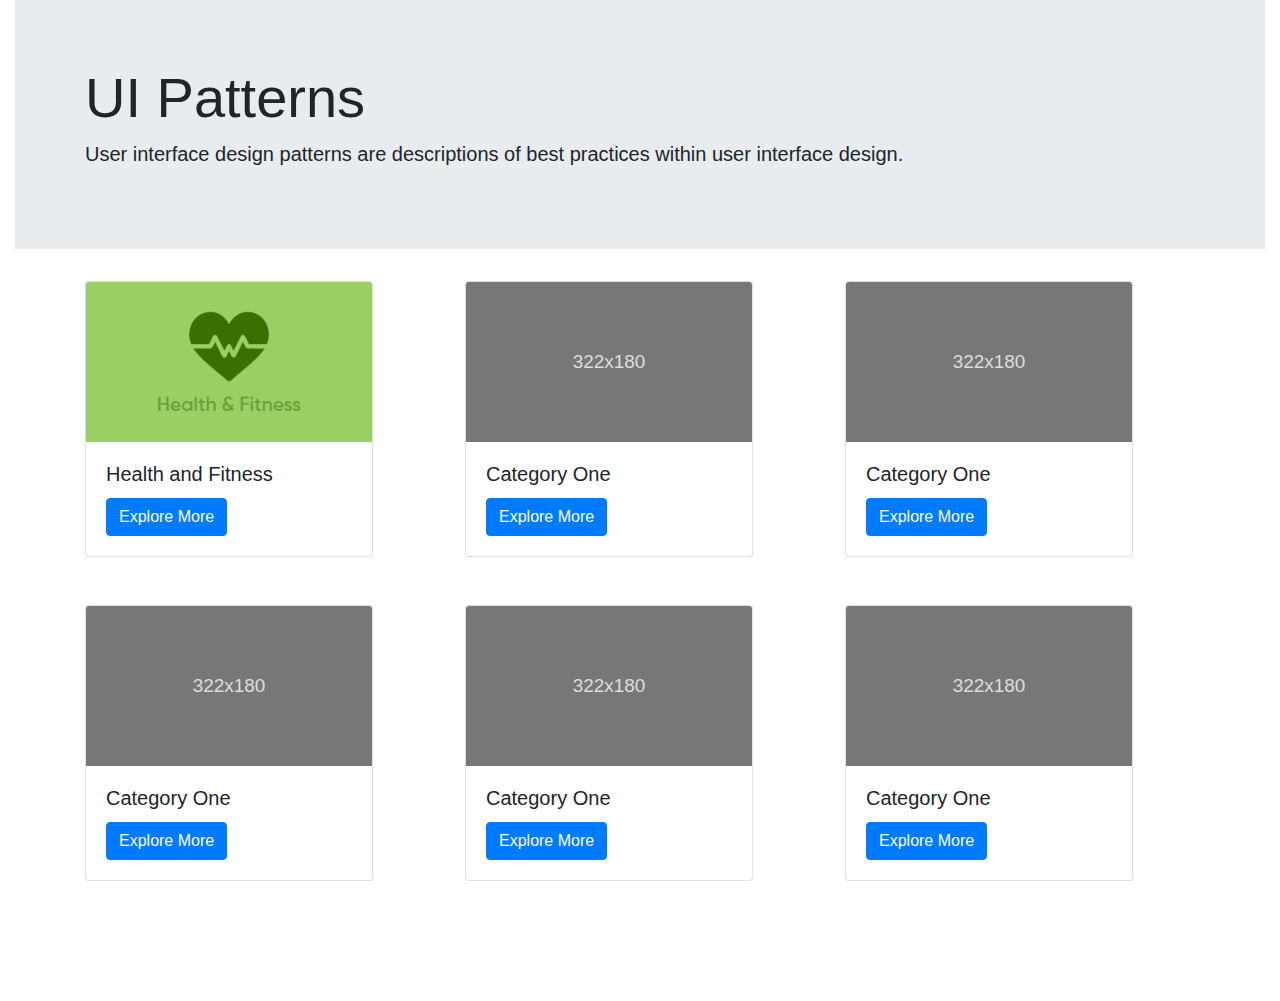
<file: index.html>
<!doctype html>
<html lang="en">
  <head>
    <!-- Required meta tags -->
    <meta charset="utf-8">
    <meta name="viewport" content="width=device-width, initial-scale=1, shrink-to-fit=no">

    <!-- Bootstrap CSS -->
    <link rel="stylesheet" href="https://maxcdn.bootstrapcdn.com/bootstrap/4.0.0/css/bootstrap.min.css" integrity="sha384-Gn5384xqQ1aoWXA+058RXPxPg6fy4IWvTNh0E263XmFcJlSAwiGgFAW/dAiS6JXm" crossorigin="anonymous">

    <title>Hello, world!</title>
  </head>
  <body>

<div class="container-fluid">

      <!--Jumbotron class for the titile of the page-->
    <div class="jumbotron jumbotron-fluid">
      <div class="container">
        <h1 class="display-4">UI Patterns</h1>
        <p class="lead">User interface design patterns are descriptions of best practices within user interface design.</p>
      </div>
    </div>
    <!--jumbotron ends here-->

    <!--innner container class starts here-->
    <div class="container">

      <!--categorical rows 1 starts from here-->
      <div class="row">
        <!---Col Class Starts here --->
        <div class="col-md-4">

          <div class="card" style="width: 18rem;">
              <img class="card-img-top" src="img\app-category\health-fitness.png" alt="Card image cap">
              <div class="card-body">
                <h5 class="card-title">Health and Fitness</h5>
                <a href="chapter_health_and_fitness.html" class="btn btn-primary">Explore More</a>
              </div>
          </div>

        </div>
        <!--Col Class Ends here-->

        <!---Col Class Starts here --->
        <div class="col-md-4">

          <div class="card" style="width: 18rem;">
              <img class="card-img-top" src="img/img.svg" alt="Card image cap">
              <div class="card-body">
                <h5 class="card-title">Category One</h5>
                <a href="#" class="btn btn-primary">Explore More</a>
              </div>
          </div>

        </div>
        <!--Col Class Ends here-->

        <!---Col Class Starts here --->
        <div class="col-md-4">

          <div class="card" style="width: 18rem;">
              <img class="card-img-top" src="img/img.svg" alt="Card image cap">
              <div class="card-body">
                <h5 class="card-title">Category One</h5>
                <a href="#" class="btn btn-primary">Explore More</a>
              </div>
          </div>

        </div>
        <!--Col Class Ends here-->

      </div>
      <!--Categorical Row 1 Ends Above-->

      <br><br>
      <!---->

      <!--categorical rows 2 starts from here-->
      <div class="row">
        <!---Col Class Starts here --->
        <div class="col-md-4">

          <div class="card" style="width: 18rem;">
              <img class="card-img-top" src="img/img.svg" alt="Card image cap">
              <div class="card-body">
                <h5 class="card-title">Category One</h5>
                <a href="#" class="btn btn-primary">Explore More</a>
              </div>
          </div>

        </div>
        <!--Col Class Ends here-->

        <!---Col Class Starts here --->
        <div class="col-md-4">

          <div class="card" style="width: 18rem;">
              <img class="card-img-top" src="img/img.svg" alt="Card image cap">
              <div class="card-body">
                <h5 class="card-title">Category One</h5>
                <a href="#" class="btn btn-primary">Explore More</a>
              </div>
          </div>

        </div>
        <!--Col Class Ends here-->

        <!---Col Class Starts here --->
        <div class="col-md-4">

          <div class="card" style="width: 18rem;">
              <img class="card-img-top" src="img/img.svg" alt="Card image cap">
              <div class="card-body">
                <h5 class="card-title">Category One</h5>
                <a href="#" class="btn btn-primary">Explore More</a>
              </div>
          </div>

        </div>
        <!--Col Class Ends here-->

      </div>
      <!--Categorical Row 2 Ends Above-->

      <br><br><br><br><br>

    </div>


</div>






    <!-- Optional JavaScript -->
    <!-- jQuery first, then Popper.js, then Bootstrap JS -->
    <script src="https://code.jquery.com/jquery-3.2.1.slim.min.js" integrity="sha384-KJ3o2DKtIkvYIK3UENzmM7KCkRr/rE9/Qpg6aAZGJwFDMVNA/GpGFF93hXpG5KkN" crossorigin="anonymous"></script>
    <script src="https://cdnjs.cloudflare.com/ajax/libs/popper.js/1.12.9/umd/popper.min.js" integrity="sha384-ApNbgh9B+Y1QKtv3Rn7W3mgPxhU9K/ScQsAP7hUibX39j7fakFPskvXusvfa0b4Q" crossorigin="anonymous"></script>
    <script src="https://maxcdn.bootstrapcdn.com/bootstrap/4.0.0/js/bootstrap.min.js" integrity="sha384-JZR6Spejh4U02d8jOt6vLEHfe/JQGiRRSQQxSfFWpi1MquVdAyjUar5+76PVCmYl" crossorigin="anonymous"></script>
  </body>
</html>
</file>
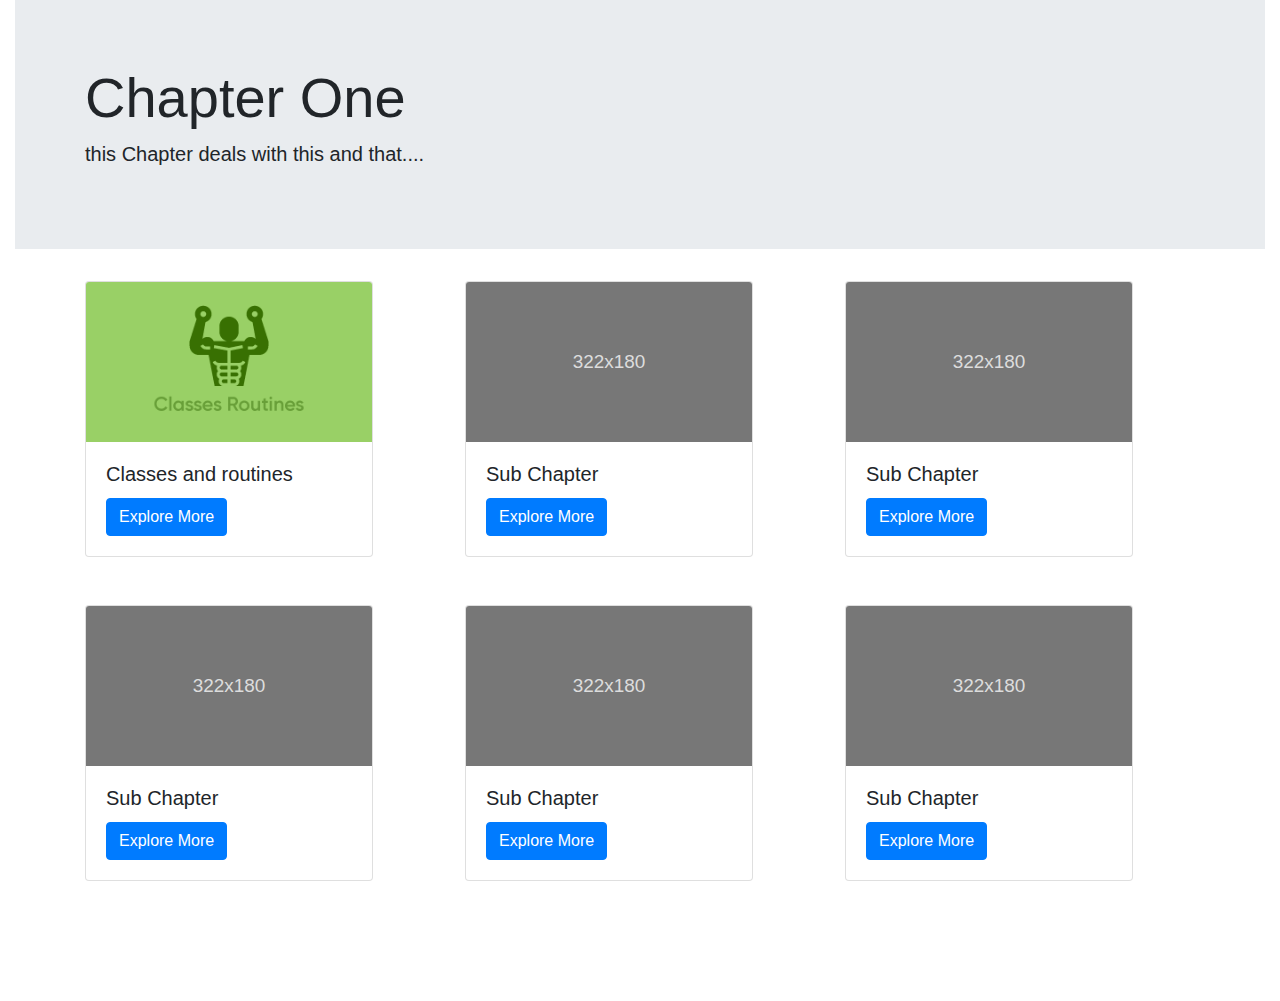
<file: chapter_health_and_fitness.html>
<!doctype html>
<html lang="en">
  <head>
    <!-- Required meta tags -->
    <meta charset="utf-8">
    <meta name="viewport" content="width=device-width, initial-scale=1, shrink-to-fit=no">

    <!-- Bootstrap CSS -->
    <link rel="stylesheet" href="https://maxcdn.bootstrapcdn.com/bootstrap/4.0.0/css/bootstrap.min.css" integrity="sha384-Gn5384xqQ1aoWXA+058RXPxPg6fy4IWvTNh0E263XmFcJlSAwiGgFAW/dAiS6JXm" crossorigin="anonymous">

    <title>chapter_one</title>
  </head>
  <body>

<div class="container-fluid">

      <!--Jumbotron class for the titile of the page-->
    <div class="jumbotron jumbotron-fluid">
      <div class="container">
        <h1 class="display-4">Chapter One</h1>
        <p class="lead">this Chapter deals with this and that....</p>
      </div>
    </div>
    <!--jumbotron ends here-->

    <!--innner container class starts here-->
    <div class="container">

      <!--categorical rows 1 starts from here-->
      <div class="row">
        <!---Col Class Starts here --->
        <div class="col-md-4">

          <div class="card" style="width: 18rem;">
              <img class="card-img-top" src="img\app-sub-category\classes-and-routines.png" alt="Card image cap">
              <div class="card-body">
                <h5 class="card-title">Classes and routines</h5>
                <a href="sub_chapter_classes_and_routines.html" class="btn btn-primary">Explore More</a>
              </div>
          </div>

        </div>
        <!--Col Class Ends here-->

        <!---Col Class Starts here --->
        <div class="col-md-4">

          <div class="card" style="width: 18rem;">
              <img class="card-img-top" src="img/img.svg" alt="Card image cap">
              <div class="card-body">
                <h5 class="card-title">Sub Chapter </h5>
                <a href="#" class="btn btn-primary">Explore More</a>
              </div>
          </div>

        </div>
        <!--Col Class Ends here-->

        <!---Col Class Starts here --->
        <div class="col-md-4">

          <div class="card" style="width: 18rem;">
              <img class="card-img-top" src="img/img.svg" alt="Card image cap">
              <div class="card-body">
                <h5 class="card-title">Sub Chapter </h5>
                <a href="#" class="btn btn-primary">Explore More</a>
              </div>
          </div>

        </div>
        <!--Col Class Ends here-->

      </div>
      <!--Categorical Row 1 Ends Above-->

      <br><br>
      <!---->

      <!--categorical rows 2 starts from here-->
      <div class="row">
        <!---Col Class Starts here --->
        <div class="col-md-4">

          <div class="card" style="width: 18rem;">
              <img class="card-img-top" src="img/img.svg" alt="Card image cap">
              <div class="card-body">
                <h5 class="card-title">Sub Chapter </h5>
                <a href="#" class="btn btn-primary">Explore More</a>
              </div>
          </div>

        </div>
        <!--Col Class Ends here-->

        <!---Col Class Starts here --->
        <div class="col-md-4">

          <div class="card" style="width: 18rem;">
              <img class="card-img-top" src="img/img.svg" alt="Card image cap">
              <div class="card-body">
                <h5 class="card-title">Sub Chapter </h5>
                <a href="#" class="btn btn-primary">Explore More</a>
              </div>
          </div>

        </div>
        <!--Col Class Ends here-->

        <!---Col Class Starts here --->
        <div class="col-md-4">

          <div class="card" style="width: 18rem;">
              <img class="card-img-top" src="img/img.svg" alt="Card image cap">
              <div class="card-body">
                <h5 class="card-title">Sub Chapter </h5>
                <a href="#" class="btn btn-primary">Explore More</a>
              </div>
          </div>

        </div>
        <!--Col Class Ends here-->

      </div>
      <!--Categorical Row 2 Ends Above-->

      <br><br><br><br><br>

    </div>


</div>






    <!-- Optional JavaScript -->
    <!-- jQuery first, then Popper.js, then Bootstrap JS -->
    <script src="https://code.jquery.com/jquery-3.2.1.slim.min.js" integrity="sha384-KJ3o2DKtIkvYIK3UENzmM7KCkRr/rE9/Qpg6aAZGJwFDMVNA/GpGFF93hXpG5KkN" crossorigin="anonymous"></script>
    <script src="https://cdnjs.cloudflare.com/ajax/libs/popper.js/1.12.9/umd/popper.min.js" integrity="sha384-ApNbgh9B+Y1QKtv3Rn7W3mgPxhU9K/ScQsAP7hUibX39j7fakFPskvXusvfa0b4Q" crossorigin="anonymous"></script>
    <script src="https://maxcdn.bootstrapcdn.com/bootstrap/4.0.0/js/bootstrap.min.js" integrity="sha384-JZR6Spejh4U02d8jOt6vLEHfe/JQGiRRSQQxSfFWpi1MquVdAyjUar5+76PVCmYl" crossorigin="anonymous"></script>
  </body>
</html>
</file>
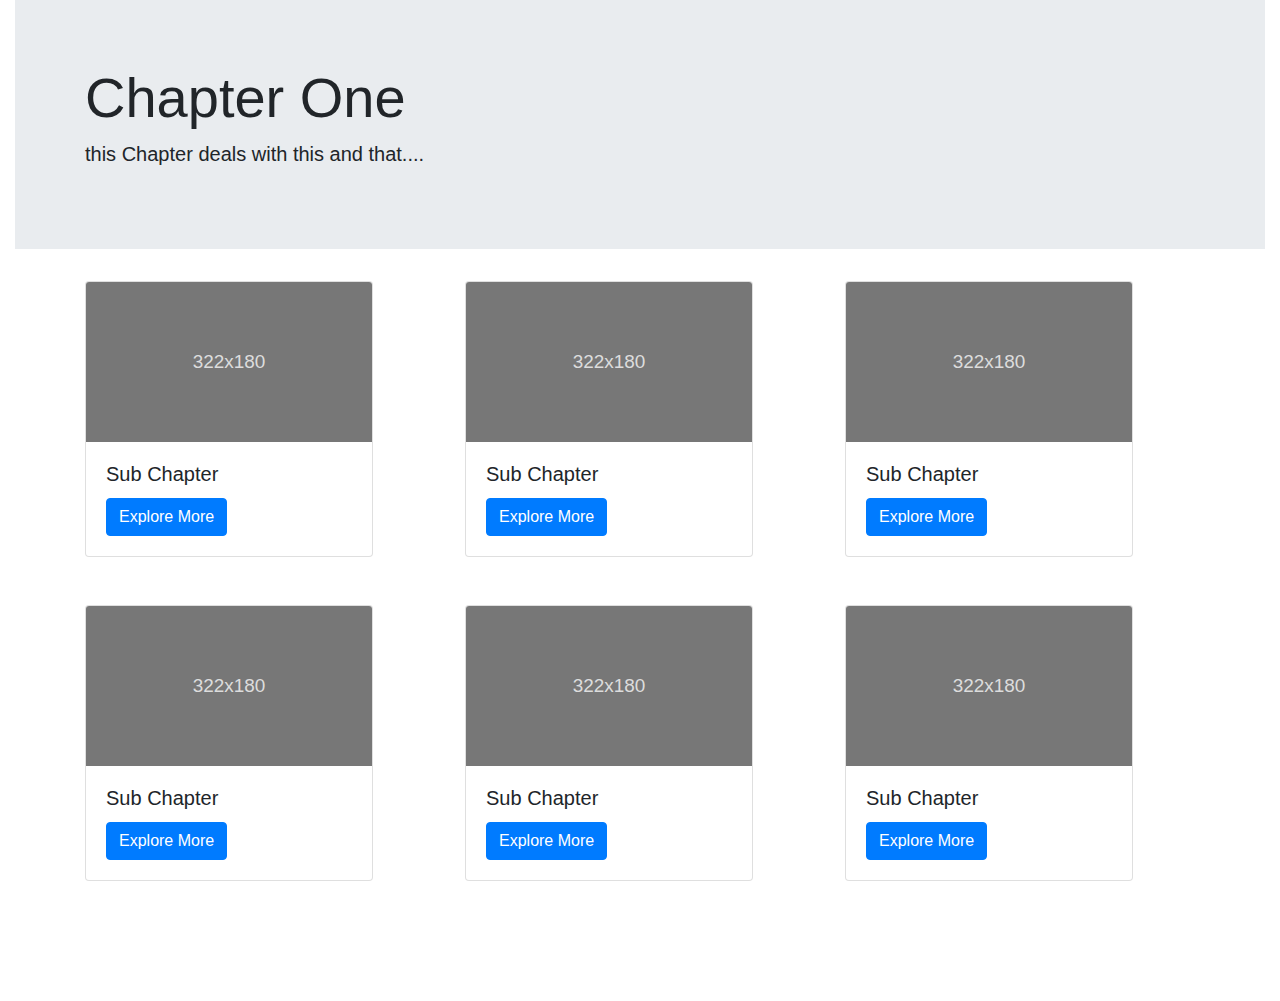
<file: chapter_one.html>
<!doctype html>
<html lang="en">
  <head>
    <!-- Required meta tags -->
    <meta charset="utf-8">
    <meta name="viewport" content="width=device-width, initial-scale=1, shrink-to-fit=no">

    <!-- Bootstrap CSS -->
    <link rel="stylesheet" href="https://maxcdn.bootstrapcdn.com/bootstrap/4.0.0/css/bootstrap.min.css" integrity="sha384-Gn5384xqQ1aoWXA+058RXPxPg6fy4IWvTNh0E263XmFcJlSAwiGgFAW/dAiS6JXm" crossorigin="anonymous">

    <title>chapter_one</title>
  </head>
  <body>

<div class="container-fluid">

      <!--Jumbotron class for the titile of the page-->
    <div class="jumbotron jumbotron-fluid">
      <div class="container">
        <h1 class="display-4">Chapter One</h1>
        <p class="lead">this Chapter deals with this and that....</p>
      </div>
    </div>
    <!--jumbotron ends here-->

    <!--innner container class starts here-->
    <div class="container">

      <!--categorical rows 1 starts from here-->
      <div class="row">
        <!---Col Class Starts here --->
        <div class="col-md-4">

          <div class="card" style="width: 18rem;">
              <img class="card-img-top" src="img/img.svg" alt="Card image cap">
              <div class="card-body">
                <h5 class="card-title">Sub Chapter </h5>
                <a href="#" class="btn btn-primary">Explore More</a>
              </div>
          </div>

        </div>
        <!--Col Class Ends here-->

        <!---Col Class Starts here --->
        <div class="col-md-4">

          <div class="card" style="width: 18rem;">
              <img class="card-img-top" src="img/img.svg" alt="Card image cap">
              <div class="card-body">
                <h5 class="card-title">Sub Chapter </h5>
                <a href="#" class="btn btn-primary">Explore More</a>
              </div>
          </div>

        </div>
        <!--Col Class Ends here-->

        <!---Col Class Starts here --->
        <div class="col-md-4">

          <div class="card" style="width: 18rem;">
              <img class="card-img-top" src="img/img.svg" alt="Card image cap">
              <div class="card-body">
                <h5 class="card-title">Sub Chapter </h5>
                <a href="#" class="btn btn-primary">Explore More</a>
              </div>
          </div>

        </div>
        <!--Col Class Ends here-->

      </div>
      <!--Categorical Row 1 Ends Above-->

      <br><br>
      <!---->

      <!--categorical rows 2 starts from here-->
      <div class="row">
        <!---Col Class Starts here --->
        <div class="col-md-4">

          <div class="card" style="width: 18rem;">
              <img class="card-img-top" src="img/img.svg" alt="Card image cap">
              <div class="card-body">
                <h5 class="card-title">Sub Chapter </h5>
                <a href="#" class="btn btn-primary">Explore More</a>
              </div>
          </div>

        </div>
        <!--Col Class Ends here-->

        <!---Col Class Starts here --->
        <div class="col-md-4">

          <div class="card" style="width: 18rem;">
              <img class="card-img-top" src="img/img.svg" alt="Card image cap">
              <div class="card-body">
                <h5 class="card-title">Sub Chapter </h5>
                <a href="#" class="btn btn-primary">Explore More</a>
              </div>
          </div>

        </div>
        <!--Col Class Ends here-->

        <!---Col Class Starts here --->
        <div class="col-md-4">

          <div class="card" style="width: 18rem;">
              <img class="card-img-top" src="img/img.svg" alt="Card image cap">
              <div class="card-body">
                <h5 class="card-title">Sub Chapter </h5>
                <a href="#" class="btn btn-primary">Explore More</a>
              </div>
          </div>

        </div>
        <!--Col Class Ends here-->

      </div>
      <!--Categorical Row 2 Ends Above-->

      <br><br><br><br><br>

    </div>


</div>






    <!-- Optional JavaScript -->
    <!-- jQuery first, then Popper.js, then Bootstrap JS -->
    <script src="https://code.jquery.com/jquery-3.2.1.slim.min.js" integrity="sha384-KJ3o2DKtIkvYIK3UENzmM7KCkRr/rE9/Qpg6aAZGJwFDMVNA/GpGFF93hXpG5KkN" crossorigin="anonymous"></script>
    <script src="https://cdnjs.cloudflare.com/ajax/libs/popper.js/1.12.9/umd/popper.min.js" integrity="sha384-ApNbgh9B+Y1QKtv3Rn7W3mgPxhU9K/ScQsAP7hUibX39j7fakFPskvXusvfa0b4Q" crossorigin="anonymous"></script>
    <script src="https://maxcdn.bootstrapcdn.com/bootstrap/4.0.0/js/bootstrap.min.js" integrity="sha384-JZR6Spejh4U02d8jOt6vLEHfe/JQGiRRSQQxSfFWpi1MquVdAyjUar5+76PVCmYl" crossorigin="anonymous"></script>
  </body>
</html>
</file>
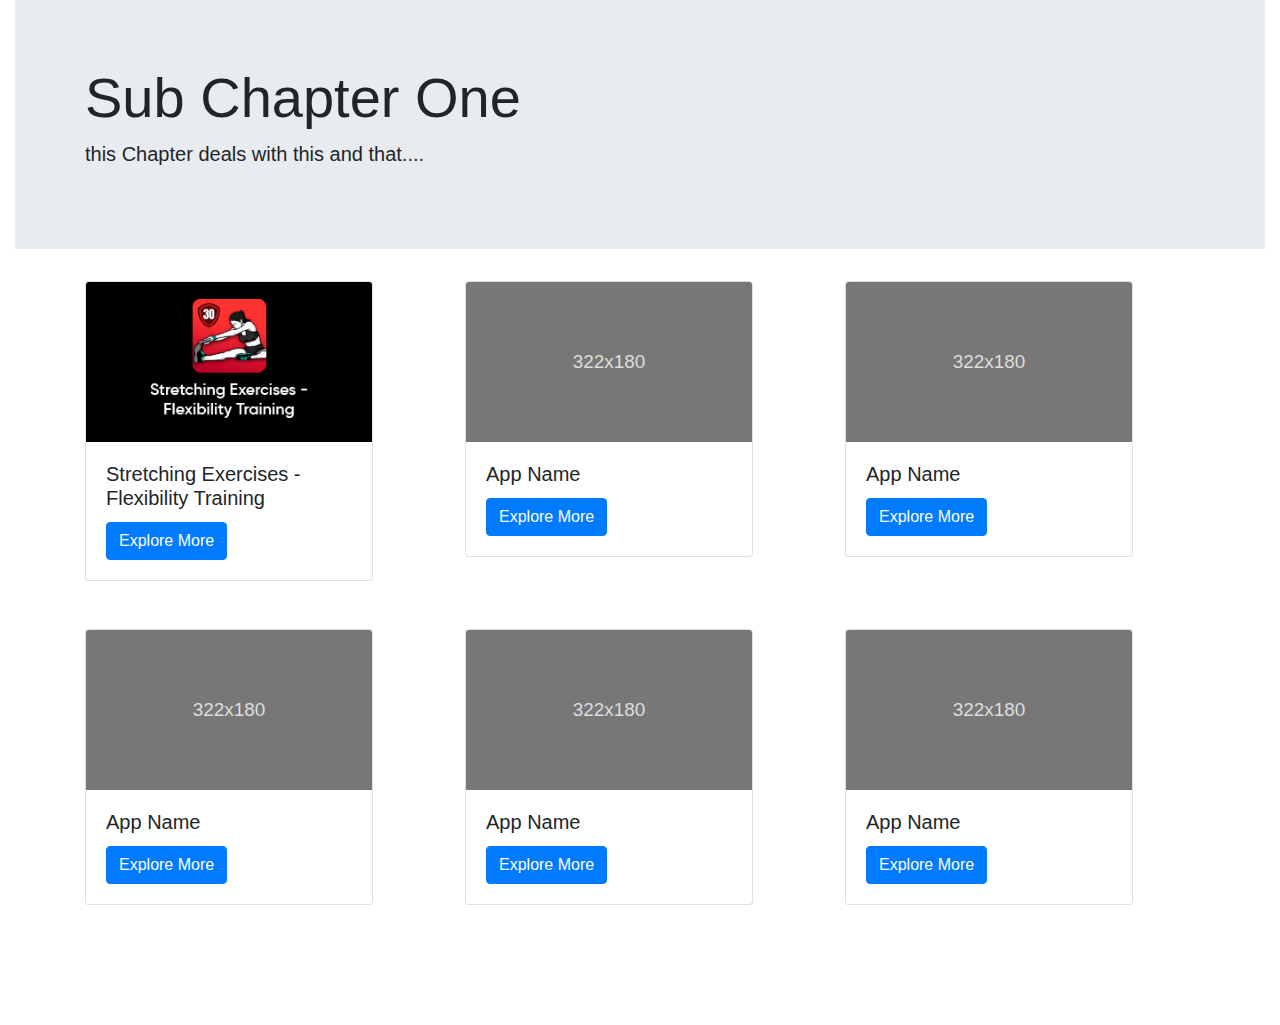
<file: sub_chapter_classes_and_routines.html>
<!doctype html>
<html lang="en">
  <head>
    <!-- Required meta tags -->
    <meta charset="utf-8">
    <meta name="viewport" content="width=device-width, initial-scale=1, shrink-to-fit=no">

    <!-- Bootstrap CSS -->
    <link rel="stylesheet" href="https://maxcdn.bootstrapcdn.com/bootstrap/4.0.0/css/bootstrap.min.css" integrity="sha384-Gn5384xqQ1aoWXA+058RXPxPg6fy4IWvTNh0E263XmFcJlSAwiGgFAW/dAiS6JXm" crossorigin="anonymous">

    <title>chapter_one</title>
  </head>
  <body>

<div class="container-fluid">

      <!--Jumbotron class for the titile of the page-->
    <div class="jumbotron jumbotron-fluid">
      <div class="container">
        <h1 class="display-4">Sub Chapter One</h1>
        <p class="lead">this Chapter deals with this and that....</p>
      </div>
    </div>
    <!--jumbotron ends here-->

    <!--innner container class starts here-->
    <div class="container">

      <!--categorical rows 1 starts from here-->
      <div class="row">
        <!---Col Class Starts here --->
        <div class="col-md-4">

          <div class="card" style="width: 18rem;">
              <img class="card-img-top" src="img\app-icons\stretching_exercises-flexibility_training.png" alt="Card image cap">
              <div class="card-body">
                <h5 class="card-title">Stretching Exercises - Flexibility Training</h5>
                <a href="app_streching_exercice-flexiblity-training.html" class="btn btn-primary">Explore More</a>
              </div>
          </div>

        </div>
        <!--Col Class Ends here-->

        <!---Col Class Starts here --->
        <div class="col-md-4">

          <div class="card" style="width: 18rem;">
              <img class="card-img-top" src="img/img.svg" alt="Card image cap">
              <div class="card-body">
                <h5 class="card-title">App Name</h5>
                <a href="#" class="btn btn-primary">Explore More</a>
              </div>
          </div>

        </div>
        <!--Col Class Ends here-->

        <!---Col Class Starts here --->
        <div class="col-md-4">

          <div class="card" style="width: 18rem;">
              <img class="card-img-top" src="img/img.svg" alt="Card image cap">
              <div class="card-body">
                <h5 class="card-title">App Name</h5>
                <a href="#" class="btn btn-primary">Explore More</a>
              </div>
          </div>

        </div>
        <!--Col Class Ends here-->

      </div>
      <!--Categorical Row 1 Ends Above-->

      <br><br>
      <!---->

      <!--categorical rows 2 starts from here-->
      <div class="row">
        <!---Col Class Starts here --->
        <div class="col-md-4">

          <div class="card" style="width: 18rem;">
              <img class="card-img-top" src="img/img.svg" alt="Card image cap">
              <div class="card-body">
                <h5 class="card-title">App Name</h5>
                <a href="#" class="btn btn-primary">Explore More</a>
              </div>
          </div>

        </div>
        <!--Col Class Ends here-->

        <!---Col Class Starts here --->
        <div class="col-md-4">

          <div class="card" style="width: 18rem;">
              <img class="card-img-top" src="img/img.svg" alt="Card image cap">
              <div class="card-body">
                <h5 class="card-title">App Name</h5>
                <a href="#" class="btn btn-primary">Explore More</a>
              </div>
          </div>

        </div>
        <!--Col Class Ends here-->

        <!---Col Class Starts here --->
        <div class="col-md-4">

          <div class="card" style="width: 18rem;">
              <img class="card-img-top" src="img/img.svg" alt="Card image cap">
              <div class="card-body">
                <h5 class="card-title">App Name</h5>
                <a href="#" class="btn btn-primary">Explore More</a>
              </div>
          </div>

        </div>
        <!--Col Class Ends here-->

      </div>
      <!--Categorical Row 2 Ends Above-->

      <br><br><br><br><br>

    </div>


</div>






    <!-- Optional JavaScript -->
    <!-- jQuery first, then Popper.js, then Bootstrap JS -->
    <script src="https://code.jquery.com/jquery-3.2.1.slim.min.js" integrity="sha384-KJ3o2DKtIkvYIK3UENzmM7KCkRr/rE9/Qpg6aAZGJwFDMVNA/GpGFF93hXpG5KkN" crossorigin="anonymous"></script>
    <script src="https://cdnjs.cloudflare.com/ajax/libs/popper.js/1.12.9/umd/popper.min.js" integrity="sha384-ApNbgh9B+Y1QKtv3Rn7W3mgPxhU9K/ScQsAP7hUibX39j7fakFPskvXusvfa0b4Q" crossorigin="anonymous"></script>
    <script src="https://maxcdn.bootstrapcdn.com/bootstrap/4.0.0/js/bootstrap.min.js" integrity="sha384-JZR6Spejh4U02d8jOt6vLEHfe/JQGiRRSQQxSfFWpi1MquVdAyjUar5+76PVCmYl" crossorigin="anonymous"></script>
  </body>
</html>
</file>
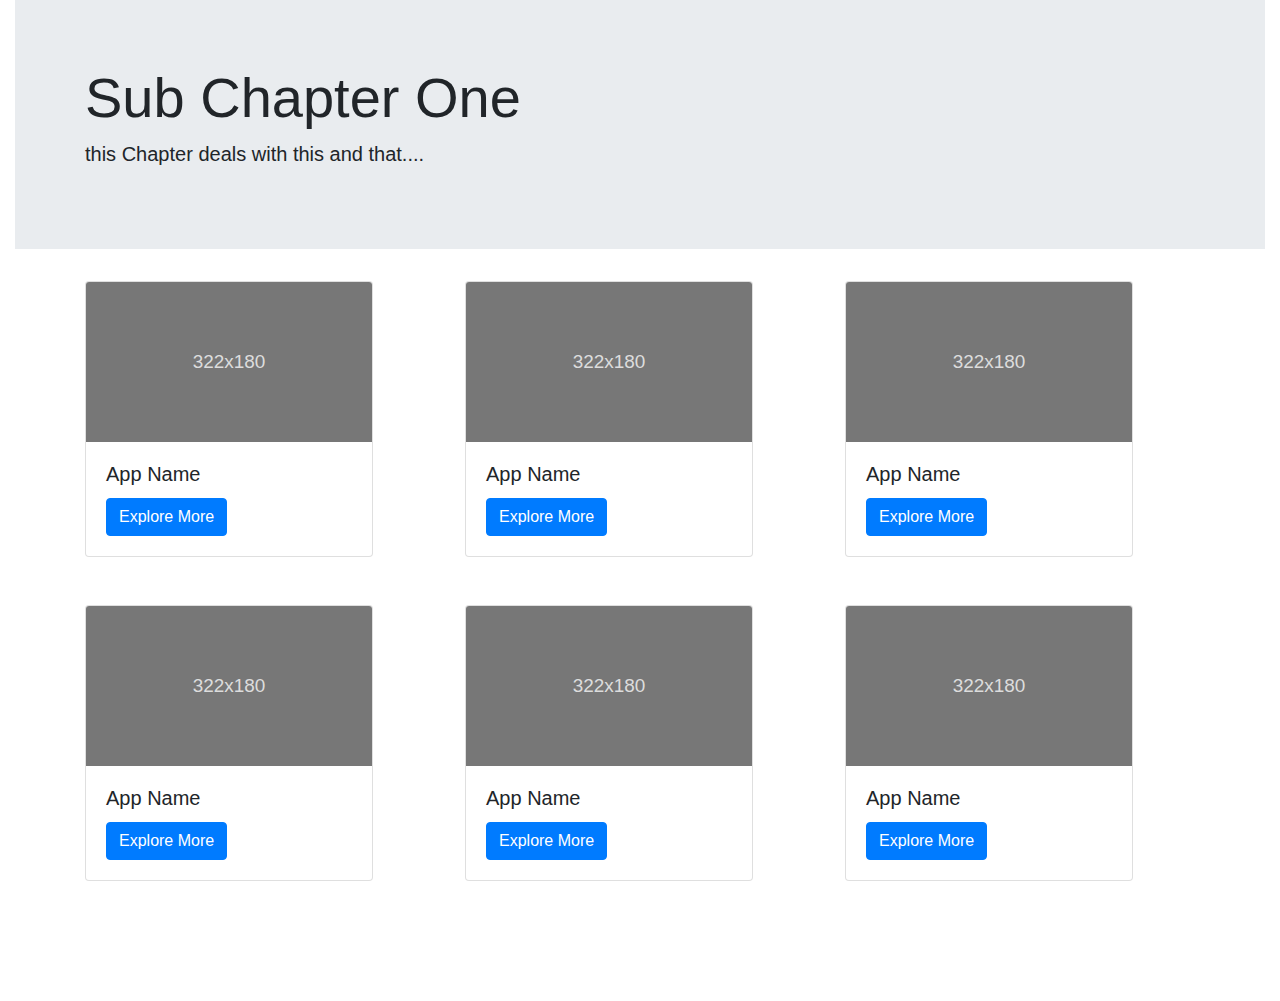
<file: sub_chapter_one.html>
<!doctype html>
<html lang="en">
  <head>
    <!-- Required meta tags -->
    <meta charset="utf-8">
    <meta name="viewport" content="width=device-width, initial-scale=1, shrink-to-fit=no">

    <!-- Bootstrap CSS -->
    <link rel="stylesheet" href="https://maxcdn.bootstrapcdn.com/bootstrap/4.0.0/css/bootstrap.min.css" integrity="sha384-Gn5384xqQ1aoWXA+058RXPxPg6fy4IWvTNh0E263XmFcJlSAwiGgFAW/dAiS6JXm" crossorigin="anonymous">

    <title>chapter_one</title>
  </head>
  <body>

<div class="container-fluid">

      <!--Jumbotron class for the titile of the page-->
    <div class="jumbotron jumbotron-fluid">
      <div class="container">
        <h1 class="display-4">Sub Chapter One</h1>
        <p class="lead">this Chapter deals with this and that....</p>
      </div>
    </div>
    <!--jumbotron ends here-->

    <!--innner container class starts here-->
    <div class="container">

      <!--categorical rows 1 starts from here-->
      <div class="row">
        <!---Col Class Starts here --->
        <div class="col-md-4">

          <div class="card" style="width: 18rem;">
              <img class="card-img-top" src="img/img.svg" alt="Card image cap">
              <div class="card-body">
                <h5 class="card-title">App Name</h5>
                <a href="#" class="btn btn-primary">Explore More</a>
              </div>
          </div>

        </div>
        <!--Col Class Ends here-->

        <!---Col Class Starts here --->
        <div class="col-md-4">

          <div class="card" style="width: 18rem;">
              <img class="card-img-top" src="img/img.svg" alt="Card image cap">
              <div class="card-body">
                <h5 class="card-title">App Name</h5>
                <a href="#" class="btn btn-primary">Explore More</a>
              </div>
          </div>

        </div>
        <!--Col Class Ends here-->

        <!---Col Class Starts here --->
        <div class="col-md-4">

          <div class="card" style="width: 18rem;">
              <img class="card-img-top" src="img/img.svg" alt="Card image cap">
              <div class="card-body">
                <h5 class="card-title">App Name</h5>
                <a href="#" class="btn btn-primary">Explore More</a>
              </div>
          </div>

        </div>
        <!--Col Class Ends here-->

      </div>
      <!--Categorical Row 1 Ends Above-->

      <br><br>
      <!---->

      <!--categorical rows 2 starts from here-->
      <div class="row">
        <!---Col Class Starts here --->
        <div class="col-md-4">

          <div class="card" style="width: 18rem;">
              <img class="card-img-top" src="img/img.svg" alt="Card image cap">
              <div class="card-body">
                <h5 class="card-title">App Name</h5>
                <a href="#" class="btn btn-primary">Explore More</a>
              </div>
          </div>

        </div>
        <!--Col Class Ends here-->

        <!---Col Class Starts here --->
        <div class="col-md-4">

          <div class="card" style="width: 18rem;">
              <img class="card-img-top" src="img/img.svg" alt="Card image cap">
              <div class="card-body">
                <h5 class="card-title">App Name</h5>
                <a href="#" class="btn btn-primary">Explore More</a>
              </div>
          </div>

        </div>
        <!--Col Class Ends here-->

        <!---Col Class Starts here --->
        <div class="col-md-4">

          <div class="card" style="width: 18rem;">
              <img class="card-img-top" src="img/img.svg" alt="Card image cap">
              <div class="card-body">
                <h5 class="card-title">App Name</h5>
                <a href="#" class="btn btn-primary">Explore More</a>
              </div>
          </div>

        </div>
        <!--Col Class Ends here-->

      </div>
      <!--Categorical Row 2 Ends Above-->

      <br><br><br><br><br>

    </div>


</div>






    <!-- Optional JavaScript -->
    <!-- jQuery first, then Popper.js, then Bootstrap JS -->
    <script src="https://code.jquery.com/jquery-3.2.1.slim.min.js" integrity="sha384-KJ3o2DKtIkvYIK3UENzmM7KCkRr/rE9/Qpg6aAZGJwFDMVNA/GpGFF93hXpG5KkN" crossorigin="anonymous"></script>
    <script src="https://cdnjs.cloudflare.com/ajax/libs/popper.js/1.12.9/umd/popper.min.js" integrity="sha384-ApNbgh9B+Y1QKtv3Rn7W3mgPxhU9K/ScQsAP7hUibX39j7fakFPskvXusvfa0b4Q" crossorigin="anonymous"></script>
    <script src="https://maxcdn.bootstrapcdn.com/bootstrap/4.0.0/js/bootstrap.min.js" integrity="sha384-JZR6Spejh4U02d8jOt6vLEHfe/JQGiRRSQQxSfFWpi1MquVdAyjUar5+76PVCmYl" crossorigin="anonymous"></script>
  </body>
</html>
</file>
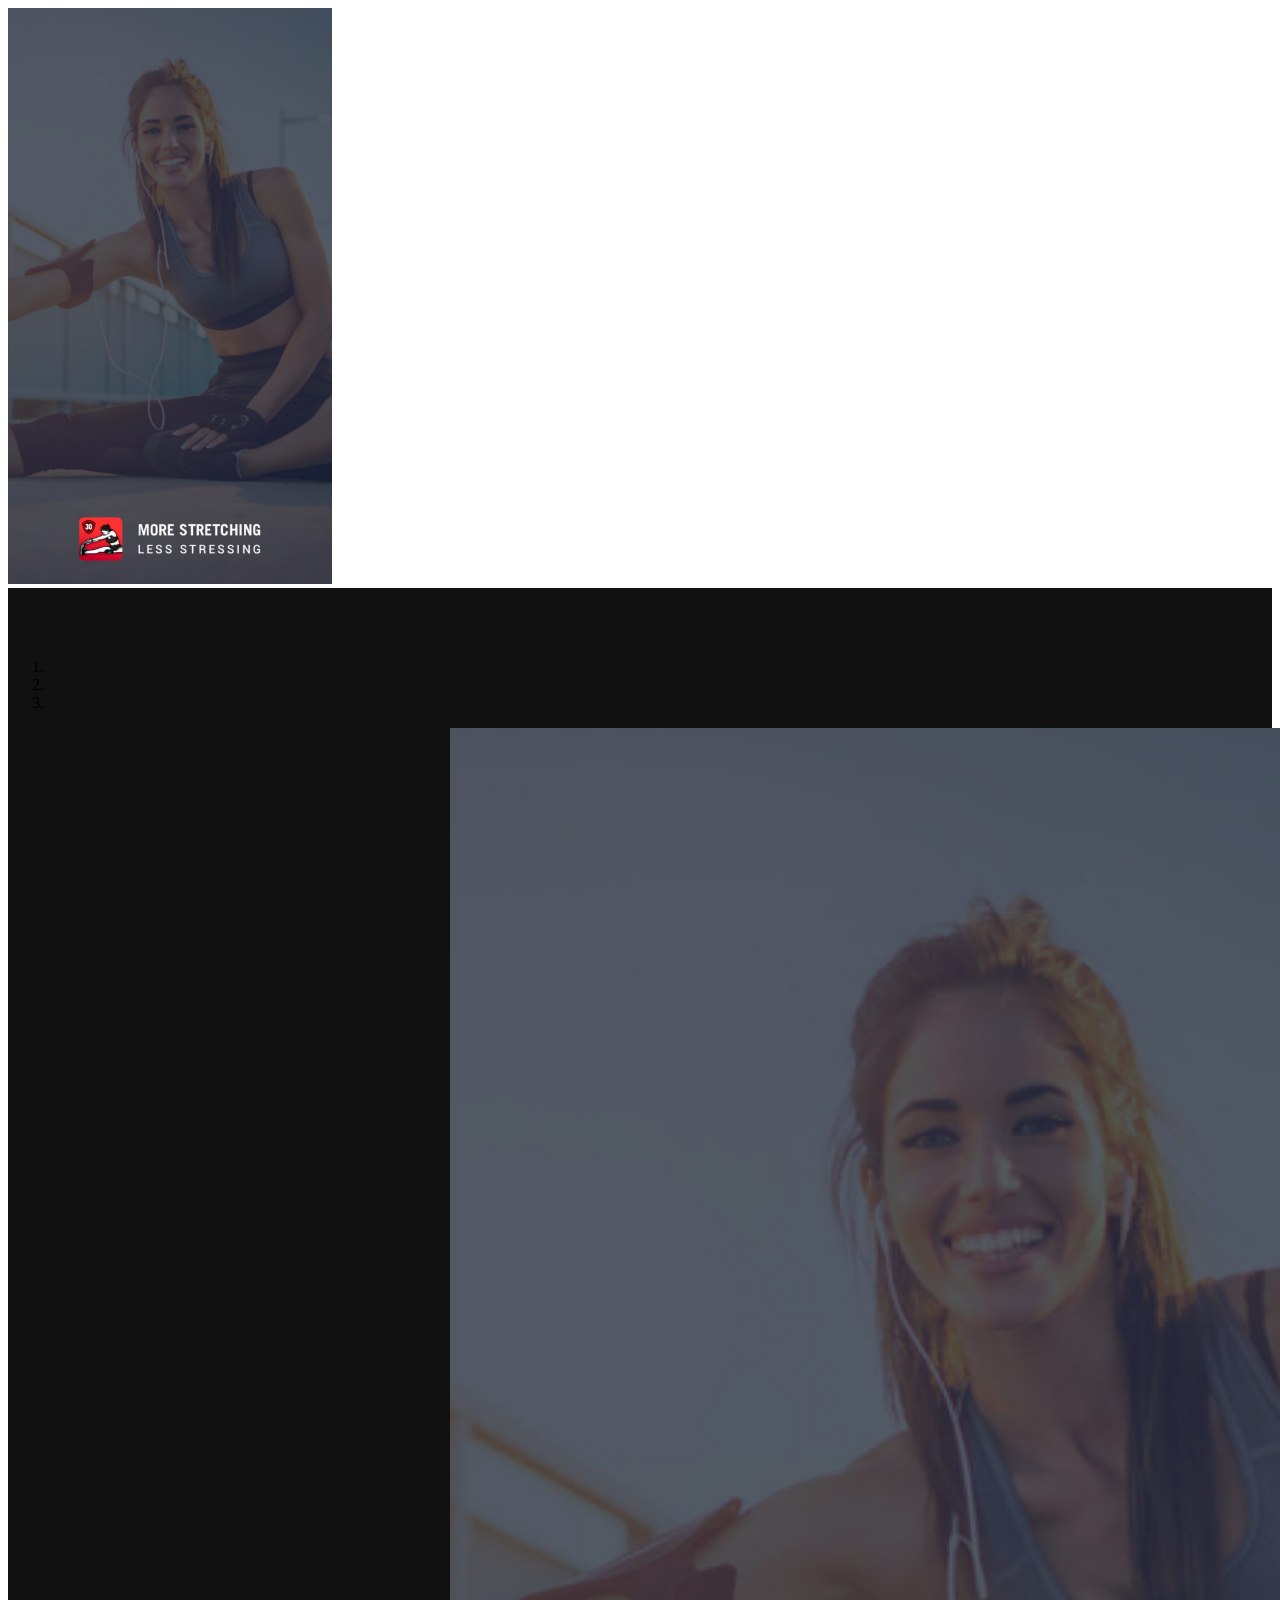
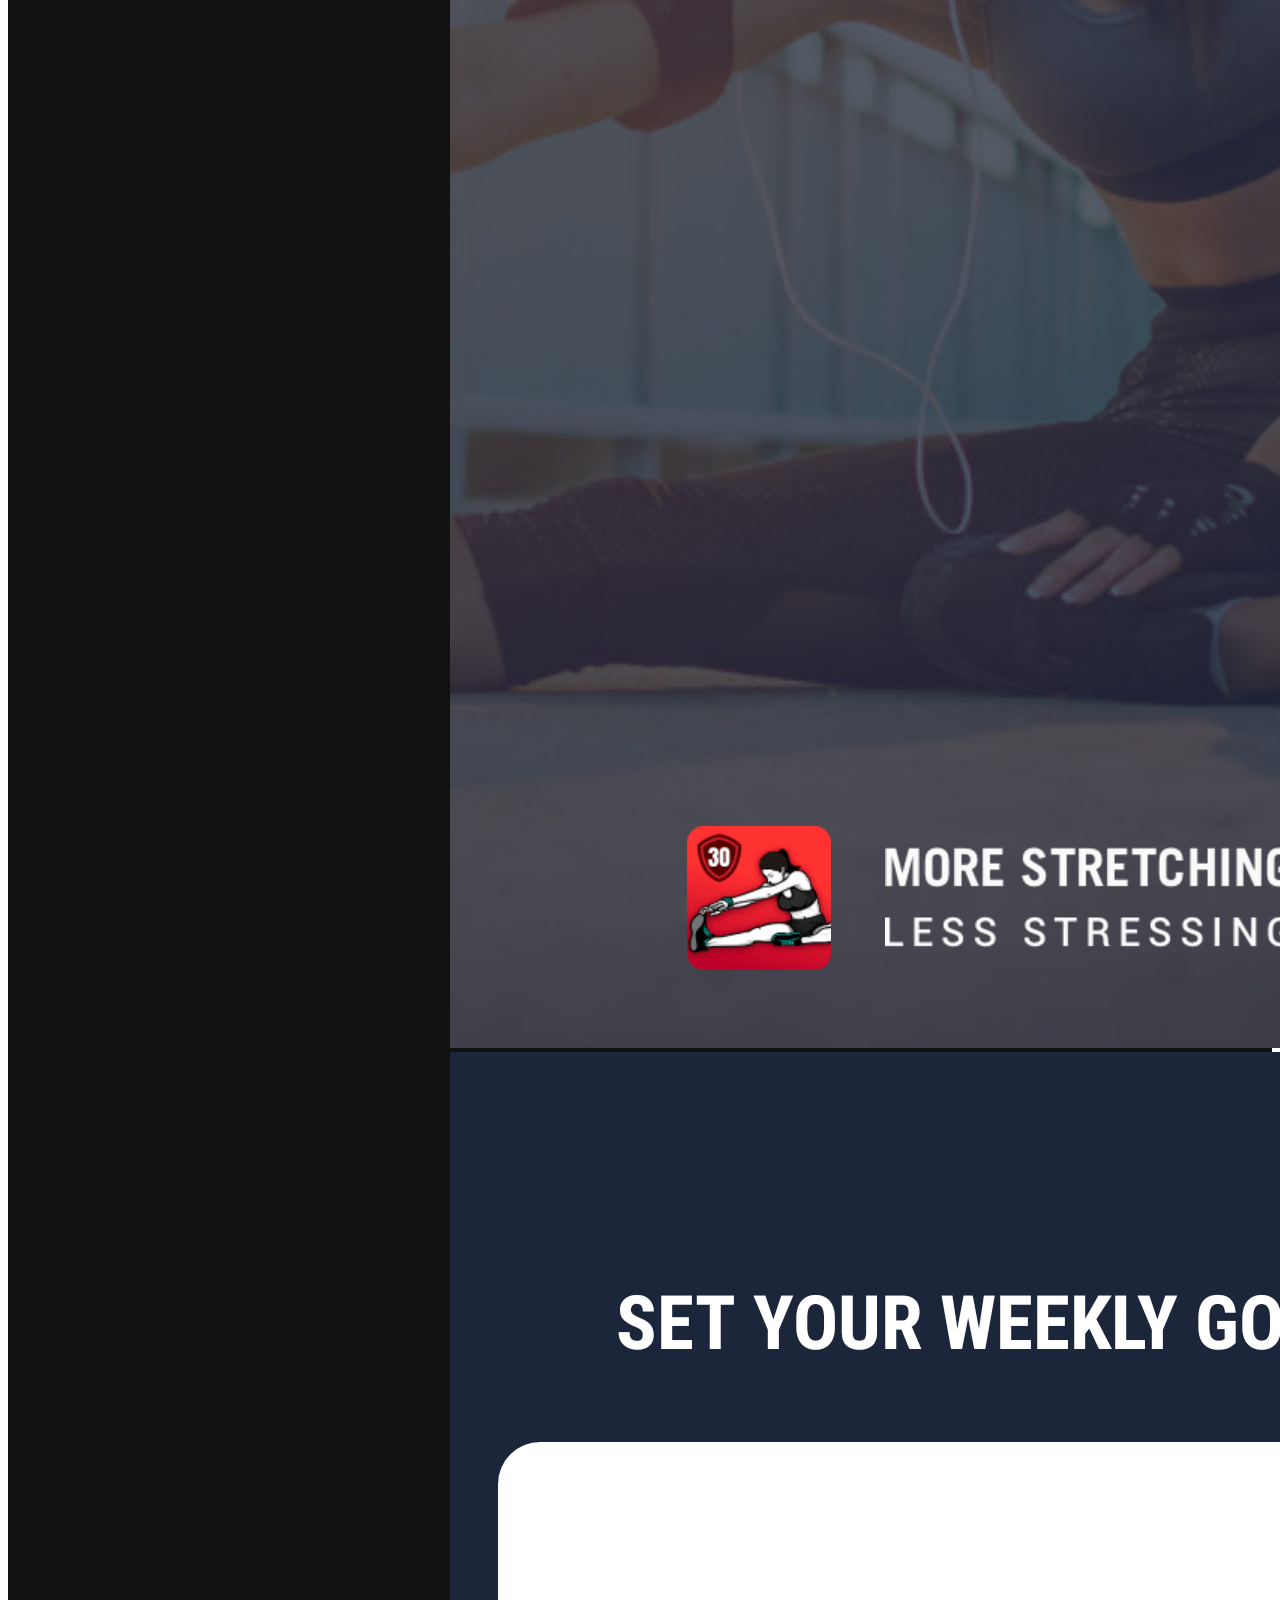
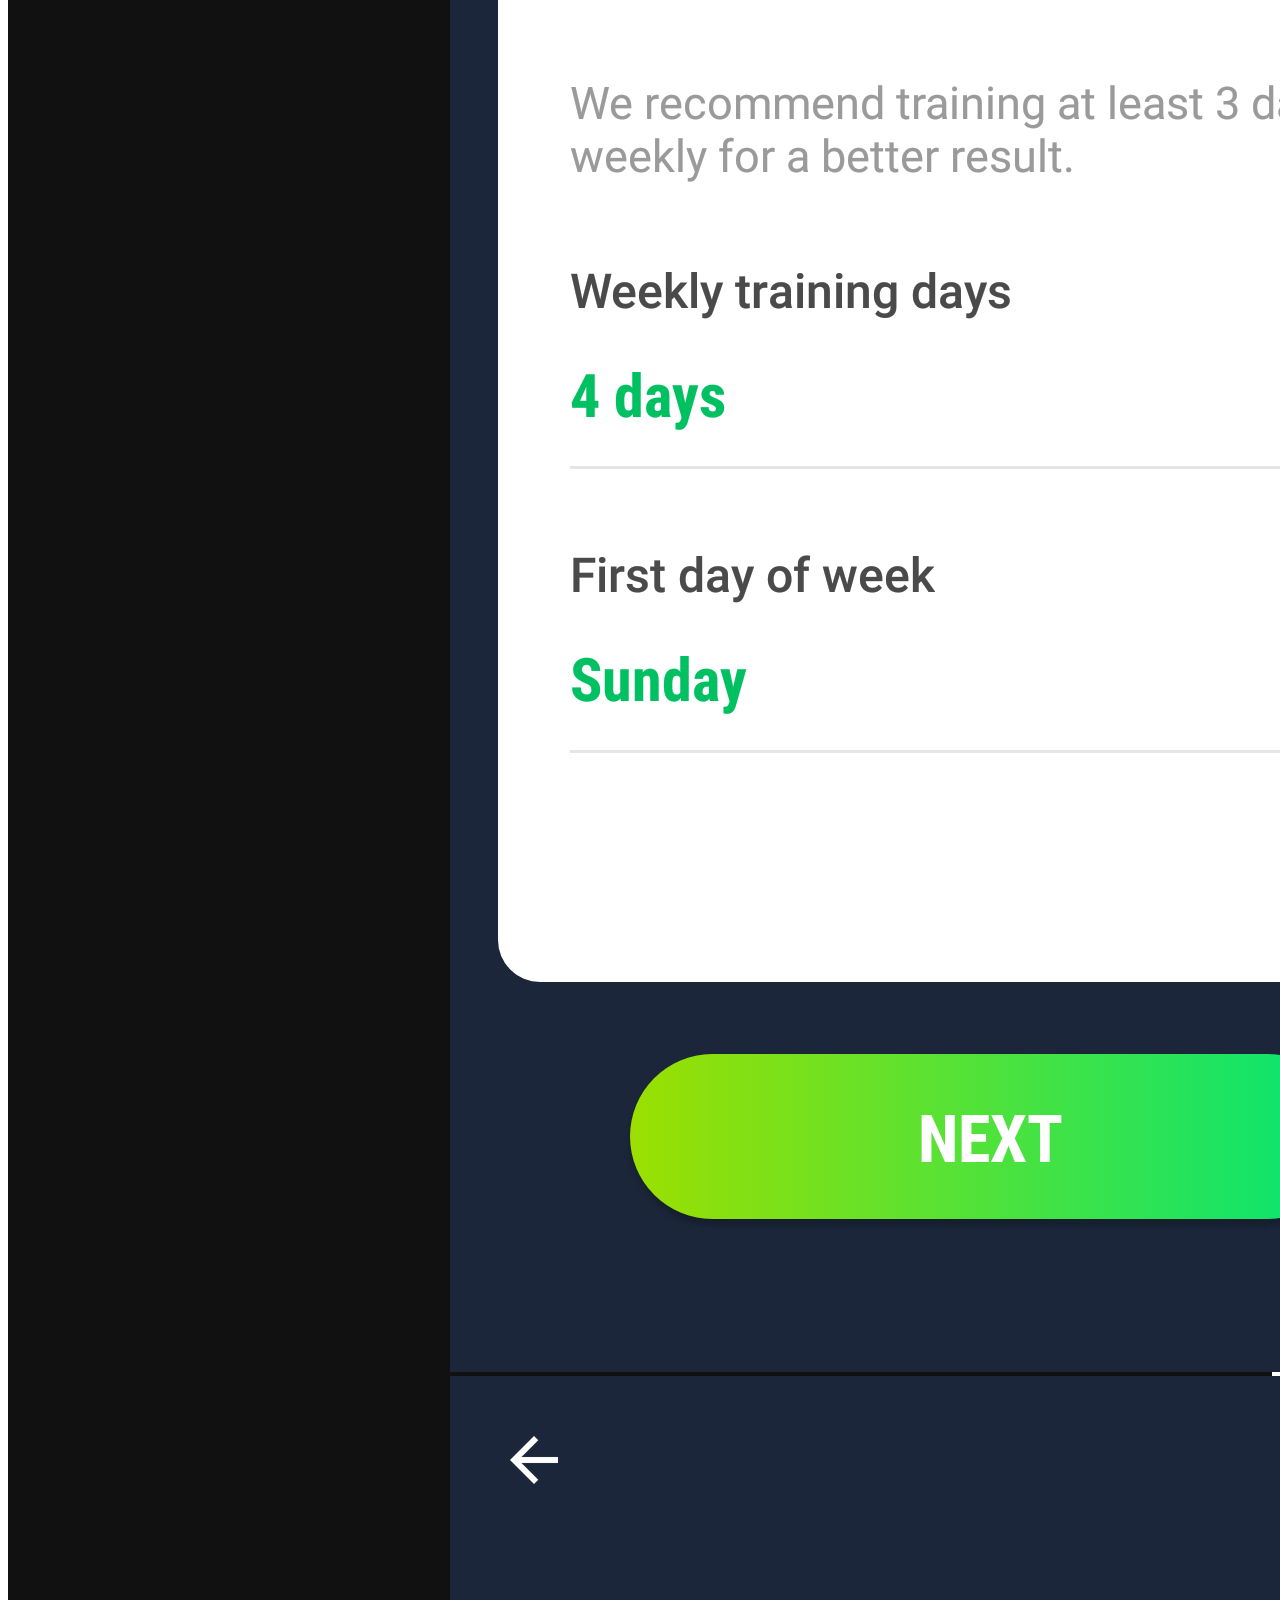
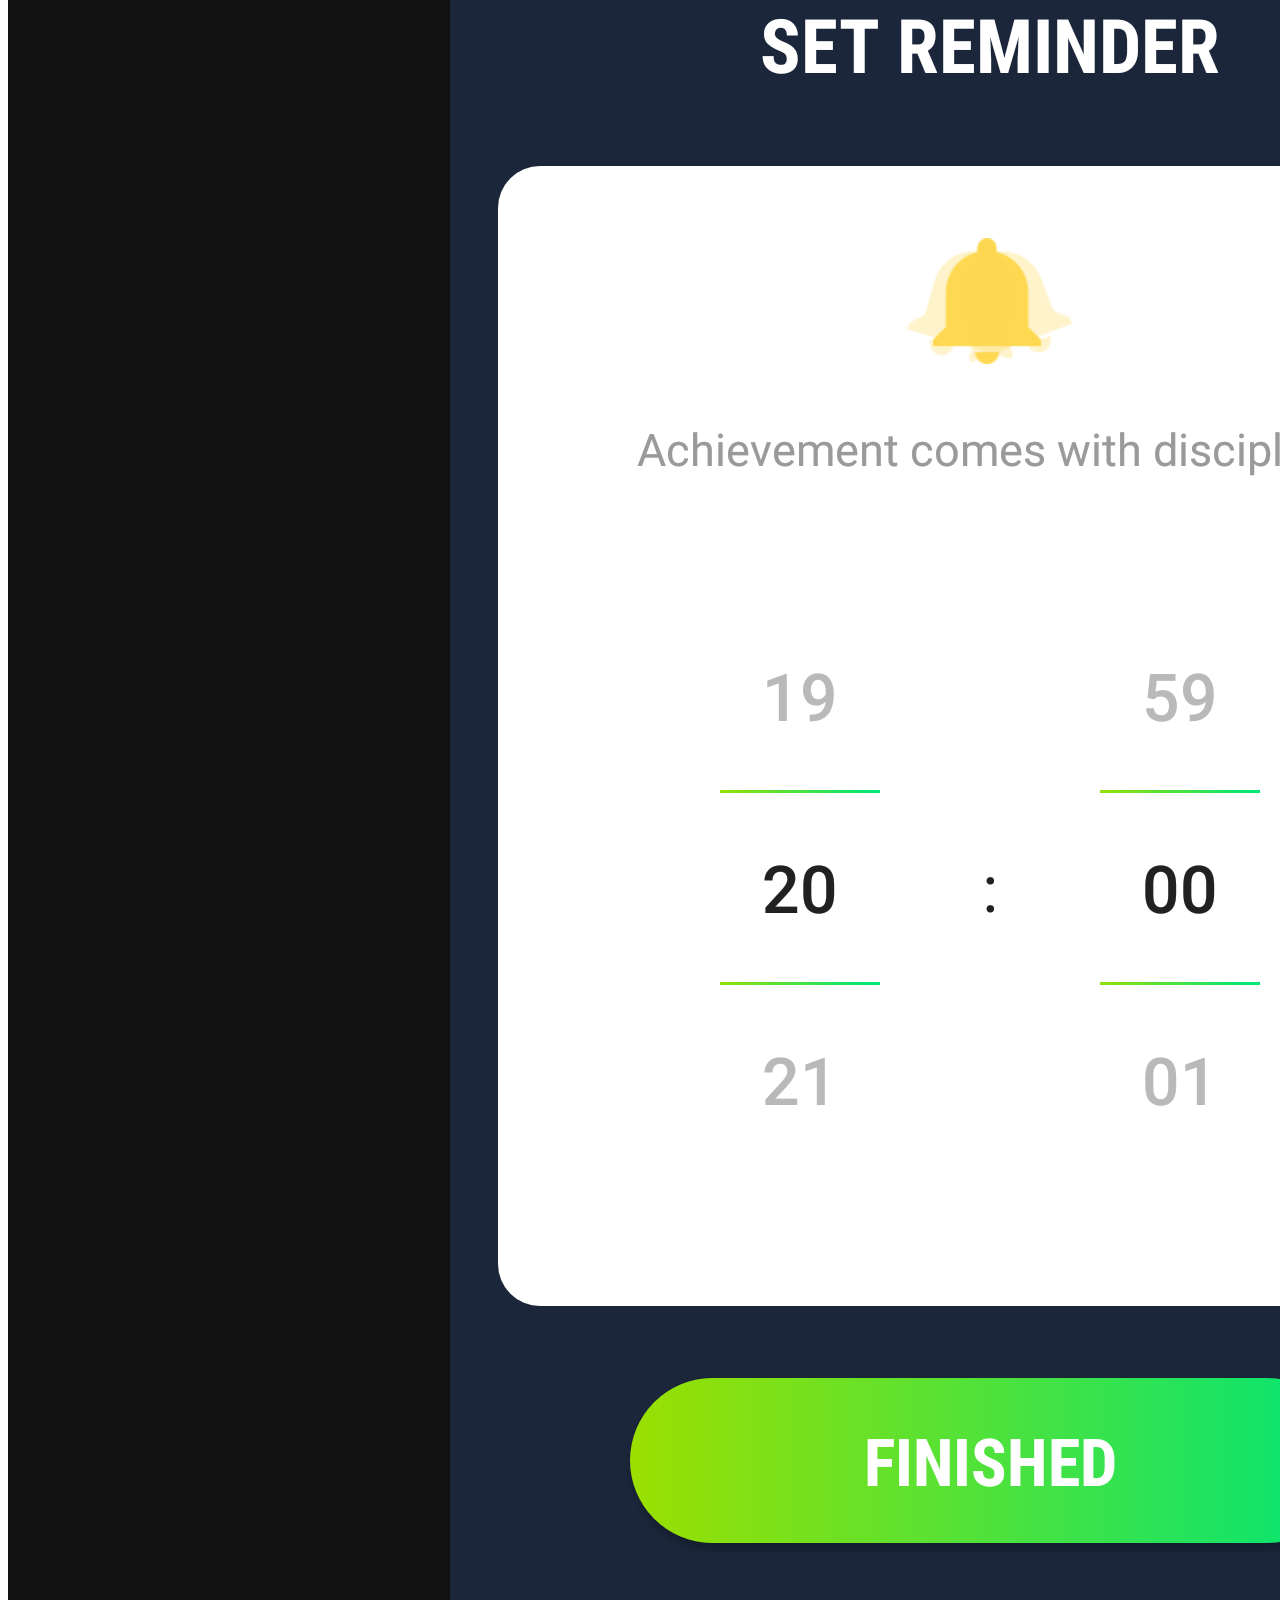
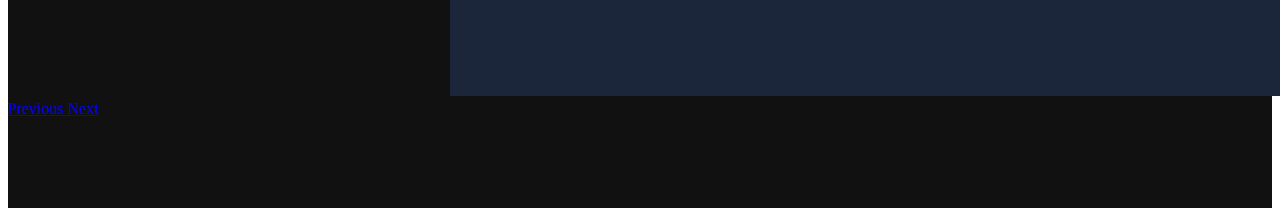
<file: test copy.html>
<!doctype html>
<html lang="en">
  <head>
    <title>chapter_one</title>
    <style media="screen">
      .holder {
        width: auto;
        display: inline-block;
      }

      .holder img {
        width: 30%; /* Will shrink image to 30% of its original width */
        height: auto;
      }​
s
    </style>
  </head>
  <body>


<div class="holder">
    <img src="img/1.png" />
</div>


</body>
</html>


<div class="container" style="background-color: #111111">
<br><br><br>
  <!--App Screenshot carousal-->

  <div id="carouselExampleIndicators" class="carousel slide" data-ride="carousel">
<ol class="carousel-indicators">
<li data-target="#carouselExampleIndicators" data-slide-to="0" class="active"></li>
<li data-target="#carouselExampleIndicators" data-slide-to="1"></li>
<li data-target="#carouselExampleIndicators" data-slide-to="2"></li>
</ol>
<div class="carousel-inner" >
<center>
<div class="carousel-item active " style="width:30% ; height:auto">
<img class="d-block w-100" src="img/1.png" alt="First slide">
</div>
<div class="carousel-item" style="width:30% ; height:auto">
<img class="d-block w-100" src="img/2.png" alt="Second slide">
</div>
<div class="carousel-item" style="width:30% ; height:auto">
<img class="d-block w-100" src="img/3.png" alt="Third slide">
</div>
</center>
</div>
<a class="carousel-control-prev" href="#carouselExampleIndicators" role="button" data-slide="prev">
<span class="carousel-control-prev-icon" aria-hidden="true"></span>
<span class="sr-only">Previous</span>
</a>
<a class="carousel-control-next" href="#carouselExampleIndicators" role="button" data-slide="next">
<span class="carousel-control-next-icon" aria-hidden="true"></span>
<span class="sr-only">Next</span>
</a>
</div>



  <!--App Screenshot Carousal ends here-->




  <br><br><br><br><br>
</div>
</file>
